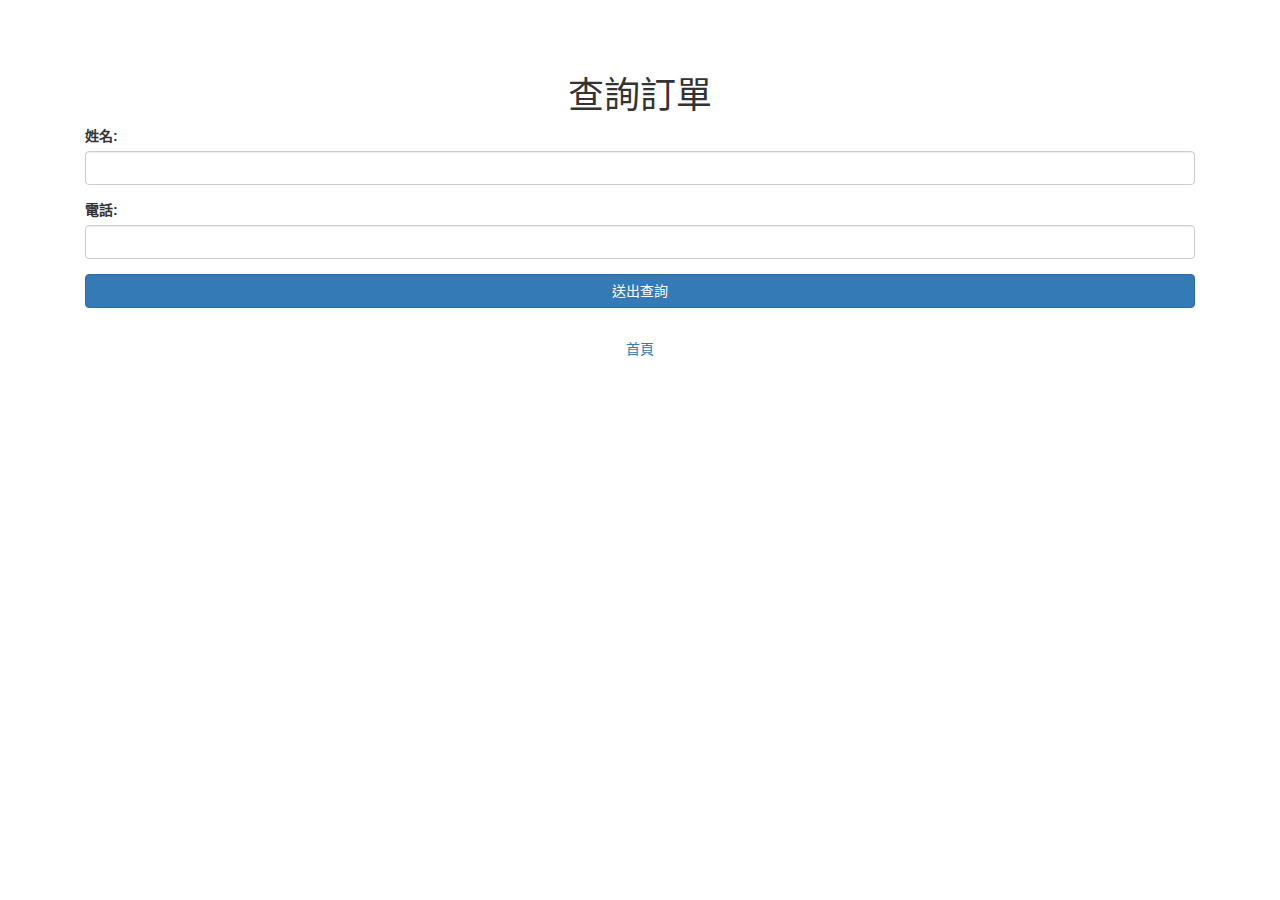
<file: templates/friedQuery.html>
<!DOCTYPE html>
<html lang="zh-tw">
<head>
<meta charset="utf-8">
<meta name="viewport" content="width=device-width, initial-scale=1, shrink-to-fit=no">
<meta name="description" content="">
<meta name="author" content="">
<title>活綠園-搜尋訂單</title>

<link href="https://maxcdn.bootstrapcdn.com/bootstrap/3.3.7/css/bootstrap.min.css" rel="stylesheet">

<style>
        body {
            padding-top: 54px;
        }
        
        .form-group {
            text-align: left;
        }
        
        img.img-responsive {
            height: 400px;
        }
        
        @media (min-width: 992px) {
            body {
                padding-top: 56px;
            }
        }
        
        @media (max-width: 980px) {
            img.img-responsive {
                height: 250px;
            }
        }
        
        @media (max-width: 480px) {
            img.img-responsive {
                height: 100px;
            }
        }
    </style>

<script>(function(w,d,s,l,i){w[l]=w[l]||[];w[l].push({'gtm.start':
new Date().getTime(),event:'gtm.js'});var f=d.getElementsByTagName(s)[0],
j=d.createElement(s),dl=l!='dataLayer'?'&l='+l:'';j.async=true;j.src=
'https://www.googletagmanager.com/gtm.js?id='+i+dl;f.parentNode.insertBefore(j,f);
})(window,document,'script','dataLayer','GTM-KH6W3QV');</script>

</head>
<body>

<div class="container">
<div class="row">
<div class="col-lg-12 text-center">
<h1 class="mt-5">查詢訂單</h1>
<div class="form-group col-xs-12">
<label for="pwd">姓名:</label>
<input type="text" class="form-control" id="name">
</div>
<div class="form-group col-xs-12">
<label for="pwd">電話:</label>
<input type="number" class="form-control" id="phone">
</div>
<div class="form-group col-xs-12">
<button type="button" id="send" class="btn btn-primary col-xs-12">送出查詢</button>
</div>
<div class="form-group col-xs-12">
<table class="table table-striped" style="display: none;">
<thead>
<tr>
<th>Name</th>
<th>Phone</th>
<th>Time</th>
<th>Item</th>
<th>Price</th>
<th>Status</th>
<th>Update</th>
</tr>
</thead>
<tbody id="dataView">
</tbody>
</table>
</div>
<div class="col-xs-12 text-center"><a href="./index.html">首頁</a></div>
</div>
</div>
</div>
<!--
<div id="footer">製作 by <a href="https://iandays.com" target="_blank">Ian Chu.</a></div>
-->
<script src="https://cdnjs.cloudflare.com/ajax/libs/jquery/1.11.1/jquery.min.js"></script>

<script src="https://maxcdn.bootstrapcdn.com/bootstrap/3.3.7/js/bootstrap.min.js"></script>
<script>
        $(function() {
            $('#send').click(function(e) {
                var status = true;
                var name = $('#name').val();
                var phone = $('#phone').val();
                $('input').focus(function() {
                    $(this).css('border', '');
                });
                if (name == '') {
                    $('#name').css('border', '1px solid #ff0000');
                    status = false;
                }
                if (phone == '') {
                    $('#phone').css('border', '1px solid #ff0000');
                    status = false;
                }

                if (status) {
                    var data = {
                        'name': name,
                        'phone': phone,
                        'action': 'query'
                    }
                    sendQuery(data);
                }
            });
        });

        function handleData(response) {
            var content = '';
            response.forEach(element => {
                        var [name, phone, time, item, price, , status] = element.data;
                        var index = element.index;
						//alert('index in:'+index);
                        var statusWording = convertStatus(status);
                        content +=
                            `<tr>
                <td>${name}</td>
                <td>${phone}</td>
                <td>${new Date(time)}</td>
                <td>${item}</td>
                <td>${price}</td>
                <td class="status">${statusWording}</td>
                <td>
                  ${status !== '' ? '-' :
                    `<button type="button" onclick="updateStatus('${name}', '${phone}', ${index}, this)" class="btn btn-primary">取消訂單</button>`
                  }
                </td>
              </tr>`
        });
        if (content) {
          document.getElementsByClassName('table-striped')[0].style.display = 'table'; 
        } else {
          alert('查無資料');
        }
        var dataView = document.getElementById('dataView');
        dataView.innerHTML = content;
    }
    function convertStatus(status){
        var text = '';
        switch (status) {
          case '':
            text = '尚未處理';
            break;
          case 0:
            text = '訂單已取消';
            break;
          case 1:
            text = '訂單處理中';
            break;
          case 2:
            text = '完成製作';
            break;
          case 3:
            text = '完成交易';
            break;
          default:
            break;
        }
        return text;
    }
    function sendQuery(data){
      $.ajax({
        type: "post",
        url: "https://script.google.com/macros/s/AKfycby-Qew0fLZ57MmdN-ntIJXFw9G72t_jXDAtxKWPmExj5LgWJ6f8N5Q942nvUEO0Wzr-/exec",
        data: data,
        dataType: "JSON",
        success: function (response) {
          handleData(response);
          $('#name').val('');
          $('#phone').val(''); 
        }
      });
    }
    function updateStatus(name, phone, index, that){
	  var nIndex = parseInt(index)+1; //index in my sheet need add one
      var data = {
        name: name,
        phone: phone,
        action: 'delete',
        index: nIndex,
        status: 0
      };
      $.ajax({
        type: "post",
        url: "https://script.google.com/macros/s/AKfycby-Qew0fLZ57MmdN-ntIJXFw9G72t_jXDAtxKWPmExj5LgWJ6f8N5Q942nvUEO0Wzr-/exec",
        data: data,
        dataType: "JSON",
        success: function (response) {
          if(response === 'success'){
            $(that).parent().siblings('.status').text(convertStatus(0));
            $(that).remove();
          } else {
            alert('更新失敗！');
          }
        }
      });
    }
  </script>
</body>
</html>
</file>
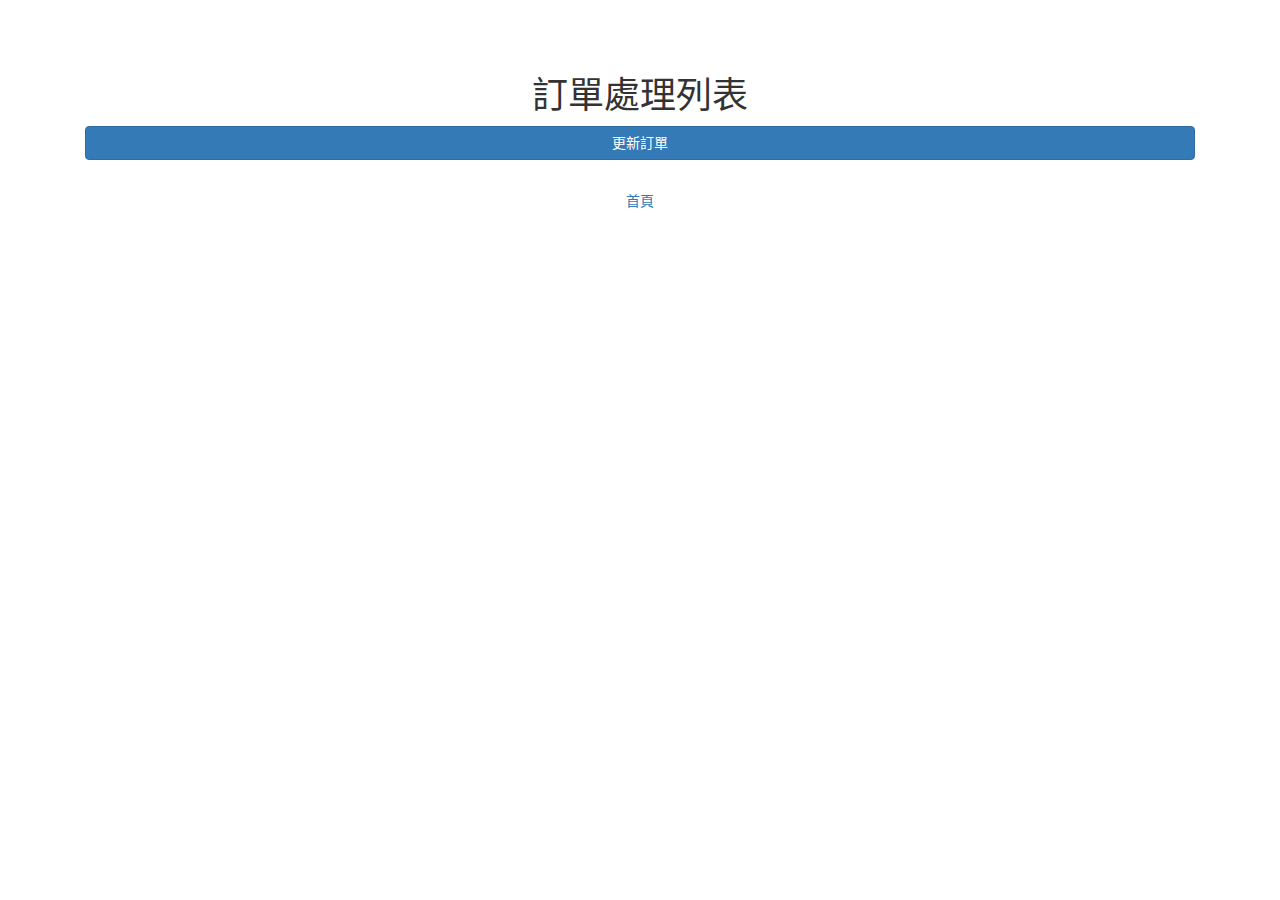
<file: templates/listOrders.html>
<!DOCTYPE html>
<html lang="zh-tw">
<head>
<meta charset="utf-8">
<meta name="viewport" content="width=device-width, initial-scale=1, shrink-to-fit=no">
<meta name="description" content="">
<meta name="author" content="">
<title>活綠園-訂單查詢</title>

<link href="https://maxcdn.bootstrapcdn.com/bootstrap/3.3.7/css/bootstrap.min.css" rel="stylesheet">

<style>
        body {
            padding-top: 54px;
        }
        
        .form-group {
            text-align: left;
        }
        
        img.img-responsive {
            height: 400px;
        }
        
        @media (min-width: 992px) {
            body {
                padding-top: 56px;
            }
        }
        
        @media (max-width: 980px) {
            img.img-responsive {
                height: 250px;
            }
        }
        
        @media (max-width: 480px) {
            img.img-responsive {
                height: 100px;
            }
        }
    </style>

<script>(function(w,d,s,l,i){w[l]=w[l]||[];w[l].push({'gtm.start':
new Date().getTime(),event:'gtm.js'});var f=d.getElementsByTagName(s)[0],
j=d.createElement(s),dl=l!='dataLayer'?'&l='+l:'';j.async=true;j.src=
'https://www.googletagmanager.com/gtm.js?id='+i+dl;f.parentNode.insertBefore(j,f);
})(window,document,'script','dataLayer','GTM-KH6W3QV');</script>

</head>
<body>

<div class="container">
<div class="row">
<div class="col-lg-12 text-center">
<h1 class="mt-5">訂單處理列表</h1>


<div class="form-group col-xs-12">
<button type="button" id="send" class="btn btn-primary col-xs-12">更新訂單</button>
</div>
<div class="form-group col-xs-12">
<table class="table table-striped" style="display: none;">
<thead>
<tr>
<th>Name</th>
<th>Phone</th>
<th>Time</th>
<th>Item</th>
<th>Price</th>
<th>Status</th>
<th>Update</th>
</tr>
</thead>
<tbody id="dataView">
</tbody>
</table>
</div>
<div class="col-xs-12 text-center"><a href="./index.html">首頁</a></div>
</div>
</div>
</div>
<!--
<div id="footer">製作 by <a href="https://iandays.com" target="_blank">Ian Chu.</a></div>
-->
<script src="https://cdnjs.cloudflare.com/ajax/libs/jquery/1.11.1/jquery.min.js"></script>

<script src="https://maxcdn.bootstrapcdn.com/bootstrap/3.3.7/js/bootstrap.min.js"></script>
<script>
        $(function() {
            $('#send').click(function(e) {
                var status = true;
                $('input').focus(function() {
                    $(this).css('border', '');
                });

                if (status) {
                    var data = {
                        'action': 'listall'
                    }
                    listOrder(data);
                }
            });
        });

        function handleData(response) {
            var content = '';
            response.forEach(element => {
                        var [name, phone, time, item, price, , status] = element.data;
                        var index = element.index;
						var btn1="btn"+ (parseInt(index)*2);
						var btn2="btn"+ (parseInt(index)*2+1);
						//alert('index in:'+index);
                        var statusWording = convertStatus(status);
                        content +=
                            `<tr>
                <td>${name}</td>
                <td>${phone}</td>
                <td>${new Date(time)}</td>
                <td>${item}</td>
                <td>${price}</td>
                <td class="status">${statusWording}</td>
				<td>
				  <div id=${btn1}>
                  ${status !== '' ? '-' :
                    `<button type="button" onclick="changeStatus('${name}', '${phone}', ${index}, 0, this)" class="btn btn-primary">取消訂單</button>`
                  }
				  </div>
                </td>
                <td>
				  <div id=${btn2}>
                  ${status !== '' ? '-' :
                    `<button type="button" onclick="changeStatus('${name}', '${phone}', ${index}, 2, this)" class="btn btn-primary">完成交易</button>`
                  }
				  </div>
                </td>
              </tr>`
        });
        if (content) {
          document.getElementsByClassName('table-striped')[0].style.display = 'table'; 
        } else {
          alert('查無資料');
        }
        var dataView = document.getElementById('dataView');
        dataView.innerHTML = content;
    }
    function convertStatus(status){
        var text = '';
        switch (status) {
          case '':
            text = '尚未處理';
            break;
          case 0:
            text = '訂單已取消';
            break;
          case 1:
            text = '訂單處理中';
            break;
          case 2:
            text = '完成製作';
            break;
          case 3:
            text = '完成交易';
            break;
          default:
            break;
        }
        return text;
    }
	function listOrder(data){
      $.ajax({
        type: "post",
        url: "https://script.google.com/macros/s/AKfycby-Qew0fLZ57MmdN-ntIJXFw9G72t_jXDAtxKWPmExj5LgWJ6f8N5Q942nvUEO0Wzr-/exec",
        data: data,
        dataType: "JSON",
        success: function (response) {
          handleData(response);
          $('#name').val('');
          $('#phone').val(''); 
        }
      });
    }

    function changeStatus(name, phone, index, setStatus, that){
	  var nIndex = parseInt(index)+1; //index in my sheet need add one
      var data = {
        name: name,
        phone: phone,
        action: 'delete',
        index: nIndex,
        status: setStatus
      };
	  
	  
	  switch(setStatus)
	  {
		case 0:
			strID = "btn"+(parseInt(index)*2+1);
			document.getElementById(strID).style.display="none";
			break;
		case 2:
			strID = "btn"+(parseInt(index)*2);
			document.getElementById(strID).style.display="none";
			break;
		default:
        
	  }
	  

      $.ajax({
        type: "post",
        url: "https://script.google.com/macros/s/AKfycby-Qew0fLZ57MmdN-ntIJXFw9G72t_jXDAtxKWPmExj5LgWJ6f8N5Q942nvUEO0Wzr-/exec",
        data: data,
        dataType: "JSON",
        success: function (response) {
          if(response === 'success'){
            $(that).parent().parent().siblings('.status').text(convertStatus(setStatus));
            $(that).remove();
          } else {
            alert('更新失敗！');
          }
        }
      });
    }
  </script>
</body>
</html>
</file>
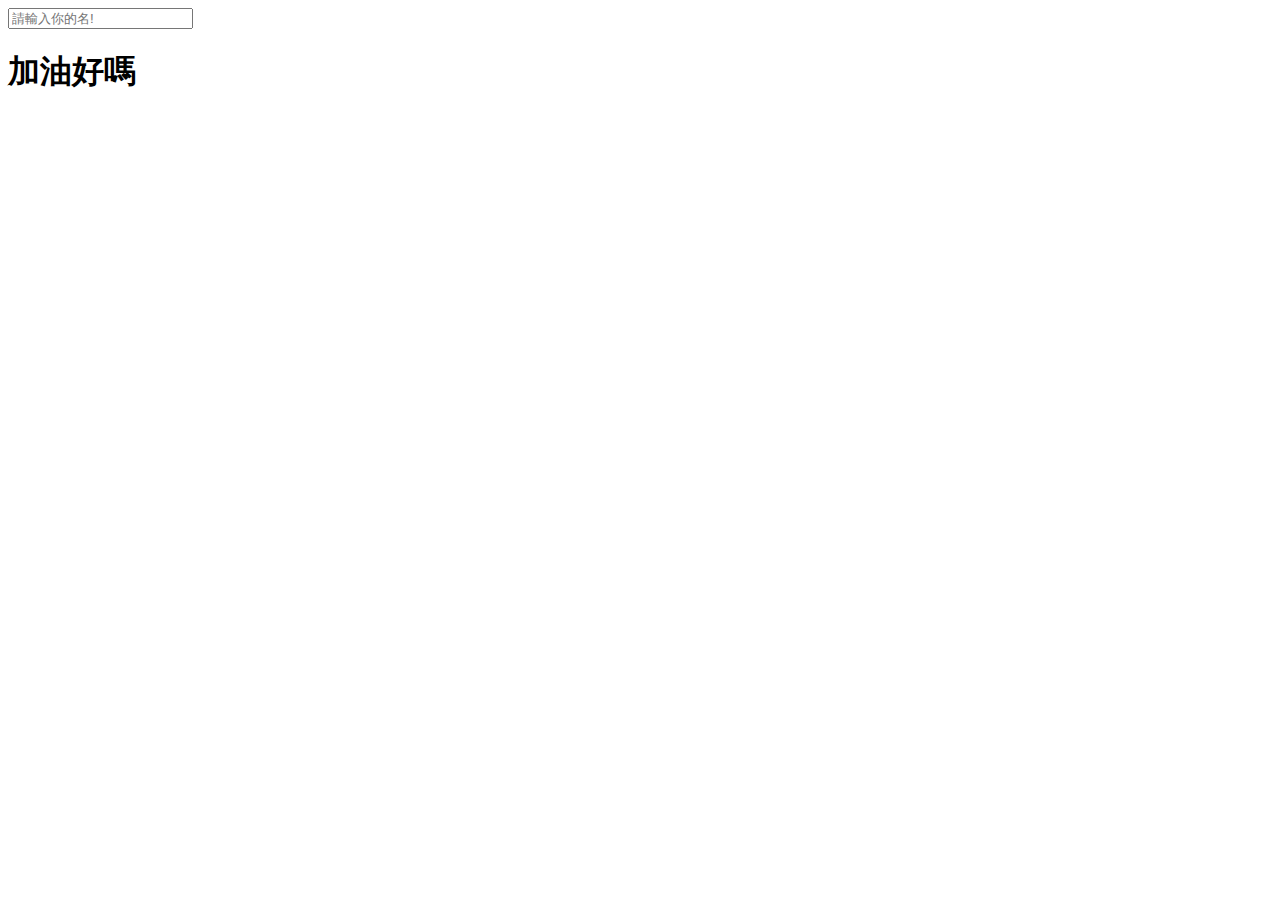
<file: templates/vue.html>
<!DOCTYPE html>
<html lang="en">
<head>
    <meta charset="UTF-8">
    <meta name="viewport" content="width=device-width, initial-scale=1.0">
    <meta http-equiv="X-UA-Compatible" content="ie=edge">
    <title>Vue 範例</title>   
</head>
<body>
    <div id="app">
        <!-- v-model 作為資料與視圖的雙向綁定 -->
       <input type="text" v-model="name" placeholder="請輸入你的名!">
       <h1>加油好嗎 {{ name }}</h1>
    </div>
</body>
<script src="../static/js/vue.js"></script>
<script>
var app = new Vue({
       el: '#app',
       data:{
           name: ''
       }
   })
</script>
</html>
</file>
